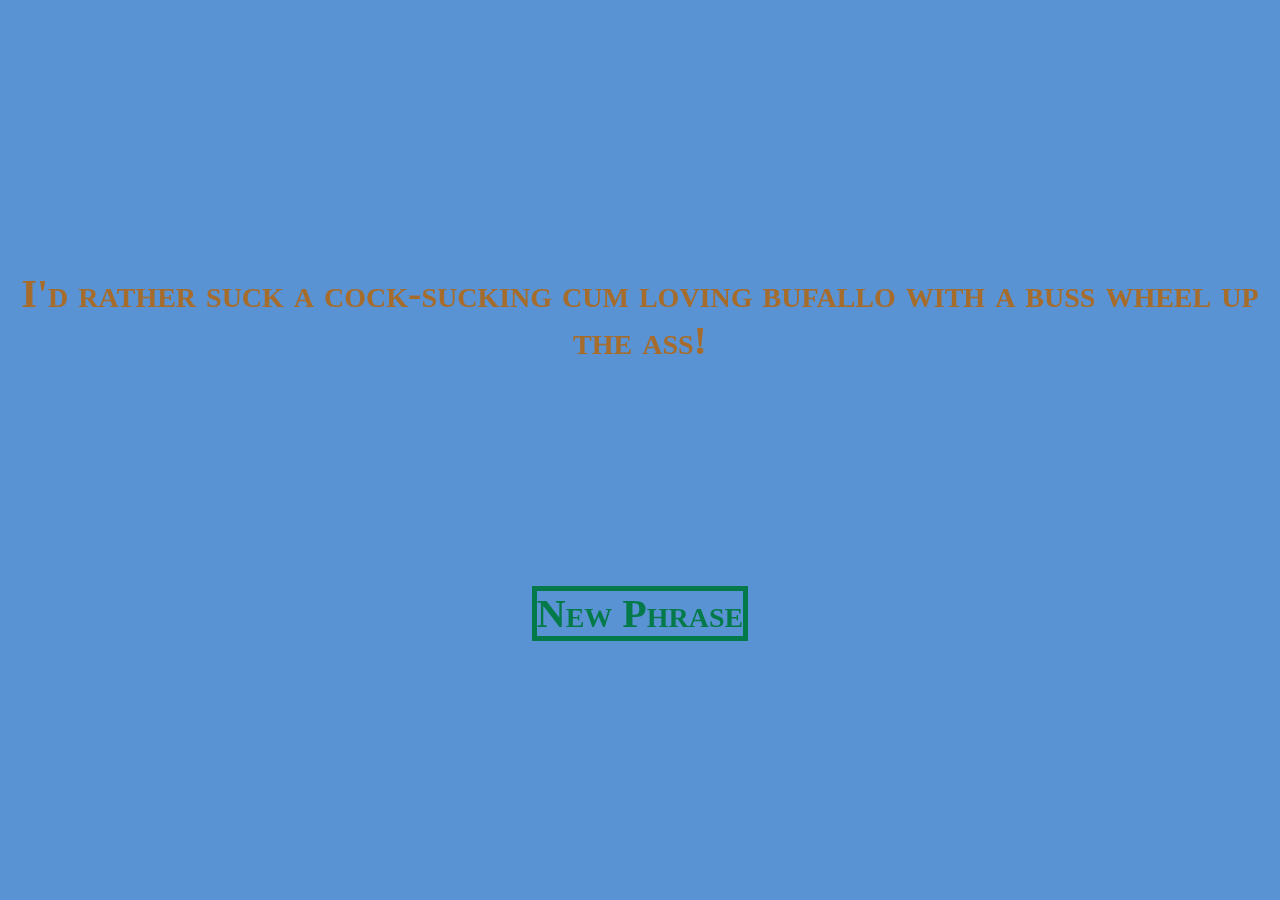
<file: fuckery.html>
<!DOCTYPE html>
<html lang="en">
<head>
    <meta charset="UTF-8">
    <meta name="viewport" content="width=device-width, initial-scale=1.0">
    <title>SUCKY-SUCKY</title>
    <style>
        body {
            font-family: "Verdana";
            font-weight: bolder;
            font-variant: small-caps;
            text-align: center;
            font-size: 250%;
            mix-blend-mode: difference;
            color: white;
        }
        div {
            height: 50px;
            margin-top: 30vh;
            margin-bottom: 30vh;
        }
        a {
            text-decoration: none;
            border: solid 5px;
        }
    </style>
</head>
<body>
    <script>
        let fuckVerb = ["fuck", "suck", "rape", "shit on", "cum on", "gang-bang", "skin alive", "mutilate", "dismember", "eat alive", "grind"];
        let fuckAdj = ["cock-sucking", "dead", "road killed", "shit-puking", "putrid shitstain of a", "rotten", "heroin-injected"];
        let fuckAdj2 = ["motherfucking", "goddamn", "fucking", "choking on cum", "ass-licking", "piss-licking", "cum loving"];
        let fuckNoun = ["horse", "skunk diarrhea", "castrated stray dog's penis","baby snorting cocaine out of his penis", "whale twat", "bufallo with a buss wheel up the ass", "stingray"];

        function getNumber()
        {
            let n = Math.random();
            n = n * 255;
            return Math.floor(n);
        }

        function getRGB()
        {
            return `rgb(${getNumber()},${getNumber()},${getNumber()})`
        }

        result1 = Math.floor(Math.random() * fuckVerb.length);
        result2 = Math.floor(Math.random() * fuckAdj.length);
        result3 = Math.floor(Math.random() * fuckAdj2.length);
        result4 = Math.floor(Math.random() * fuckNoun.length);

        document.body.style.background = getRGB();
        document.write(`<div>I'd rather ${fuckVerb[result1]} a ${fuckAdj[result2]} ${fuckAdj2[result3]} ${fuckNoun[result4]}!</div>`)
    </script>
    <a href="">New Phrase</a>
</body>
</html>
</file>
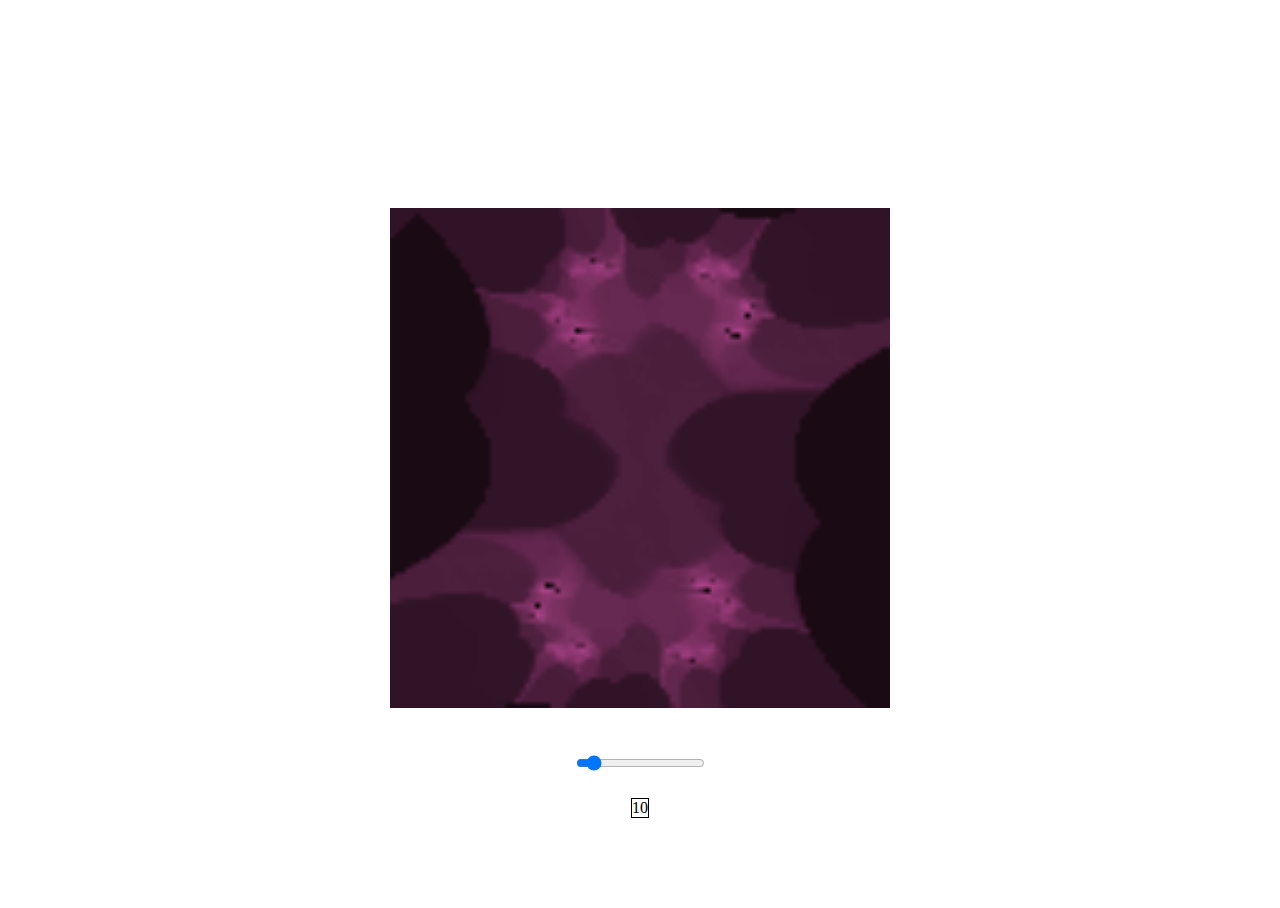
<file: julia.html>
<!DOCTYPE html>
<html lang="en">

<head>
    <meta charset="UTF-8">
    <meta http-equiv="X-UA-Compatible" content="IE=edge">
    <meta name="viewport" content="width=device-width, initial-scale=1.0">
    <title>Julia</title>
    <style>
        html {
            height: 100%;
        }

        body {
            height: 100%;
            display: flex;
            flex-direction: column;
            justify-content: center;
            align-items: center;
            position: relative;
        }

        body>* {
            position: absolute;
        }

        input {
            bottom: 15%;
        }

        canvas {
            transform: scale(5);
            image-rendering: crisp-edges;
        }

        #iter_num_box {
            border: 1px solid black;
            bottom: 10%;
        }
    </style>
</head>

<body>
    <canvas id="canvas" width="100" height="100"></canvas>
    <div id="iter_num_box">10</div>
    <input type="range" id="iter_num" min="1" max="100" value="10">
    <script src="julia.js"></script>
</body>

</html>
</file>
